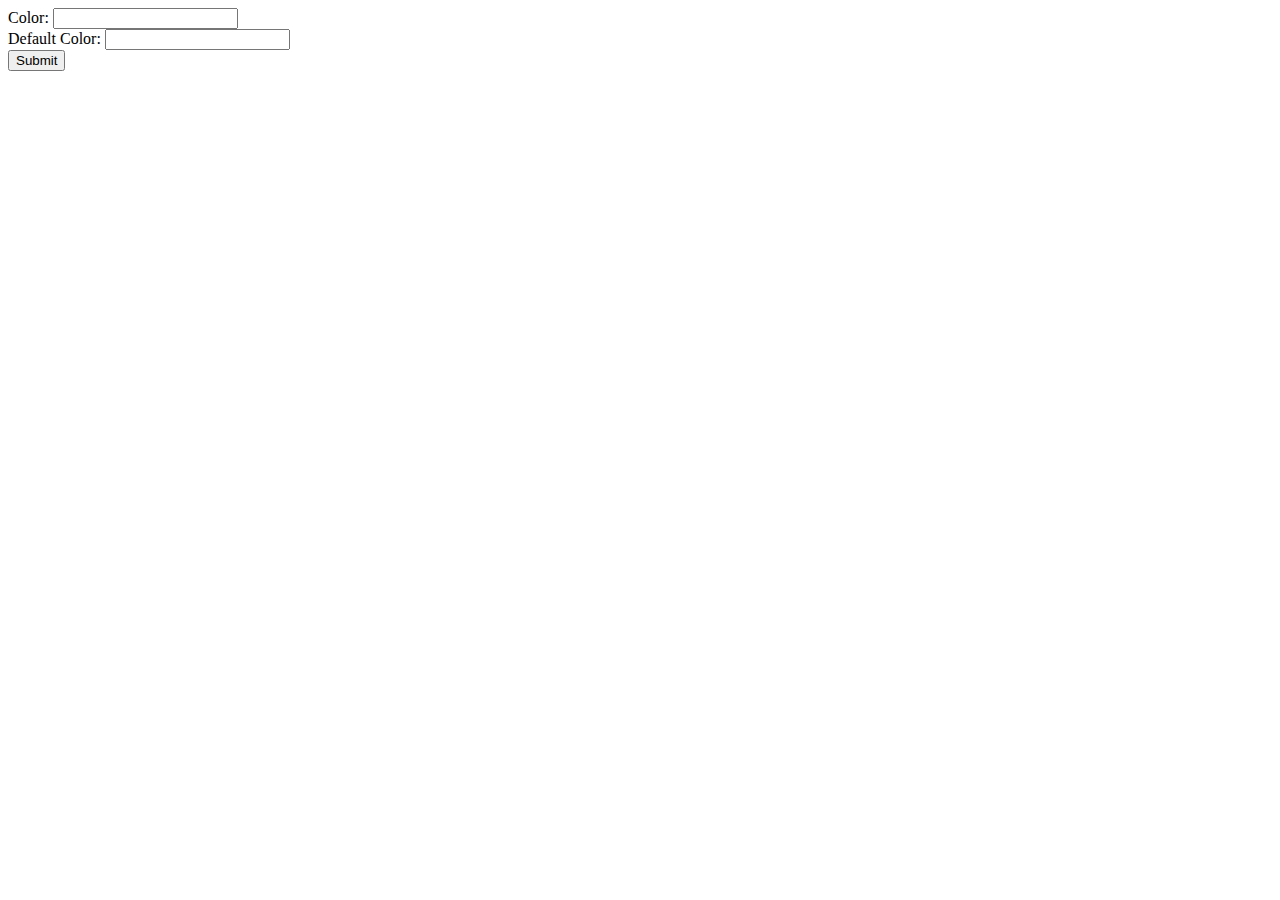
<file: pretty colors/index.html>
<html>
    <body>

        <form action="colors.php" method="post">
            Color: <input type="text" name="color"><br>
            Default Color: <input type="text" name="Dcolor"><br>
            <input type="submit">
        </form>

    </body>
</html>
</file>
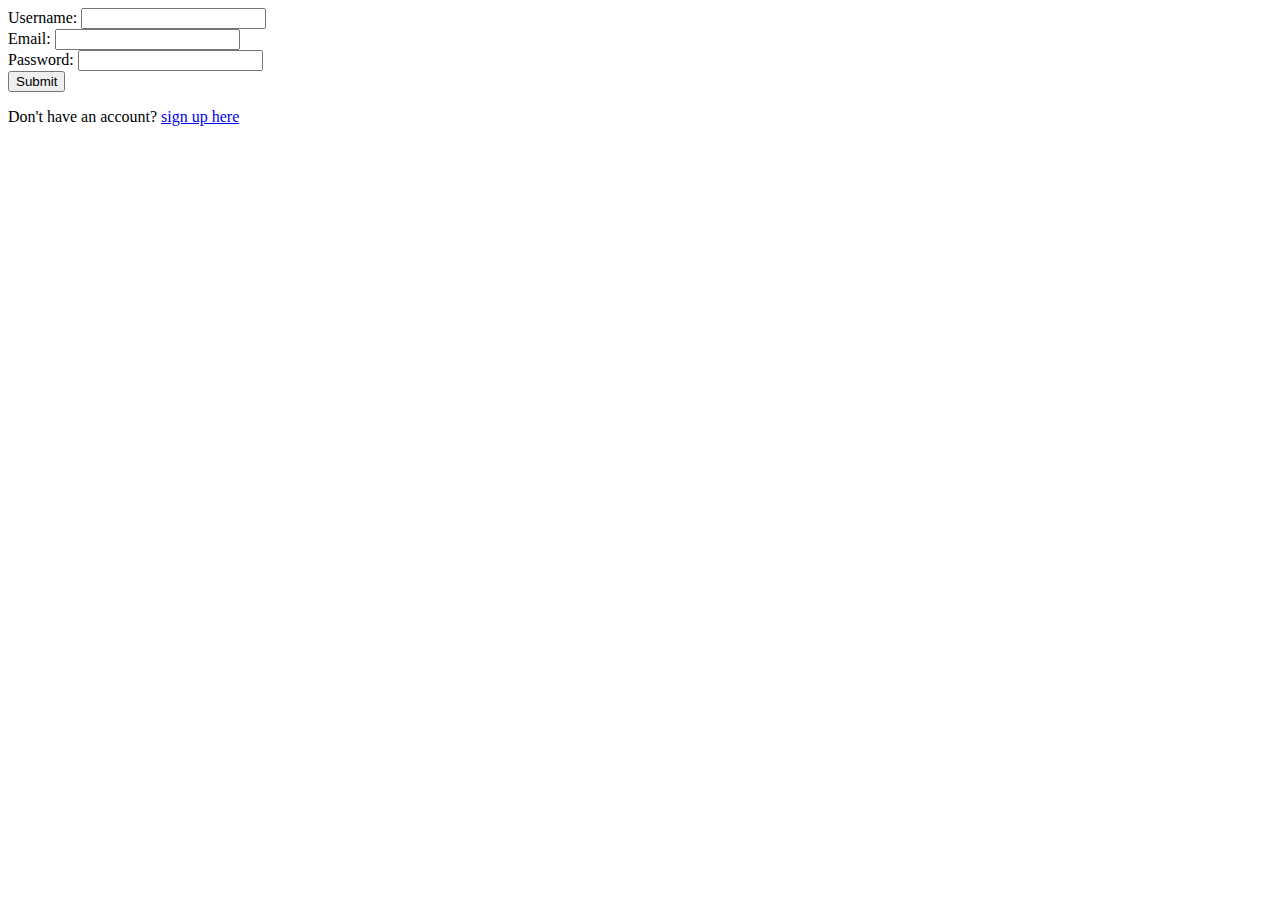
<file: userLogin/index.html>
<!DOCTYPE html>
<html>

    <body>

        <form action="login.php" method="POST">
            Username: <input type="text" name="username"><br>
            Email: <input type="text" name="email"><br>
            Password: <input type="password" name="pswd"><br>
            <input type="submit">
        </form>

        <p>Don't have an account? <a href="../">sign up here</a>

    </body>

</html>
</file>
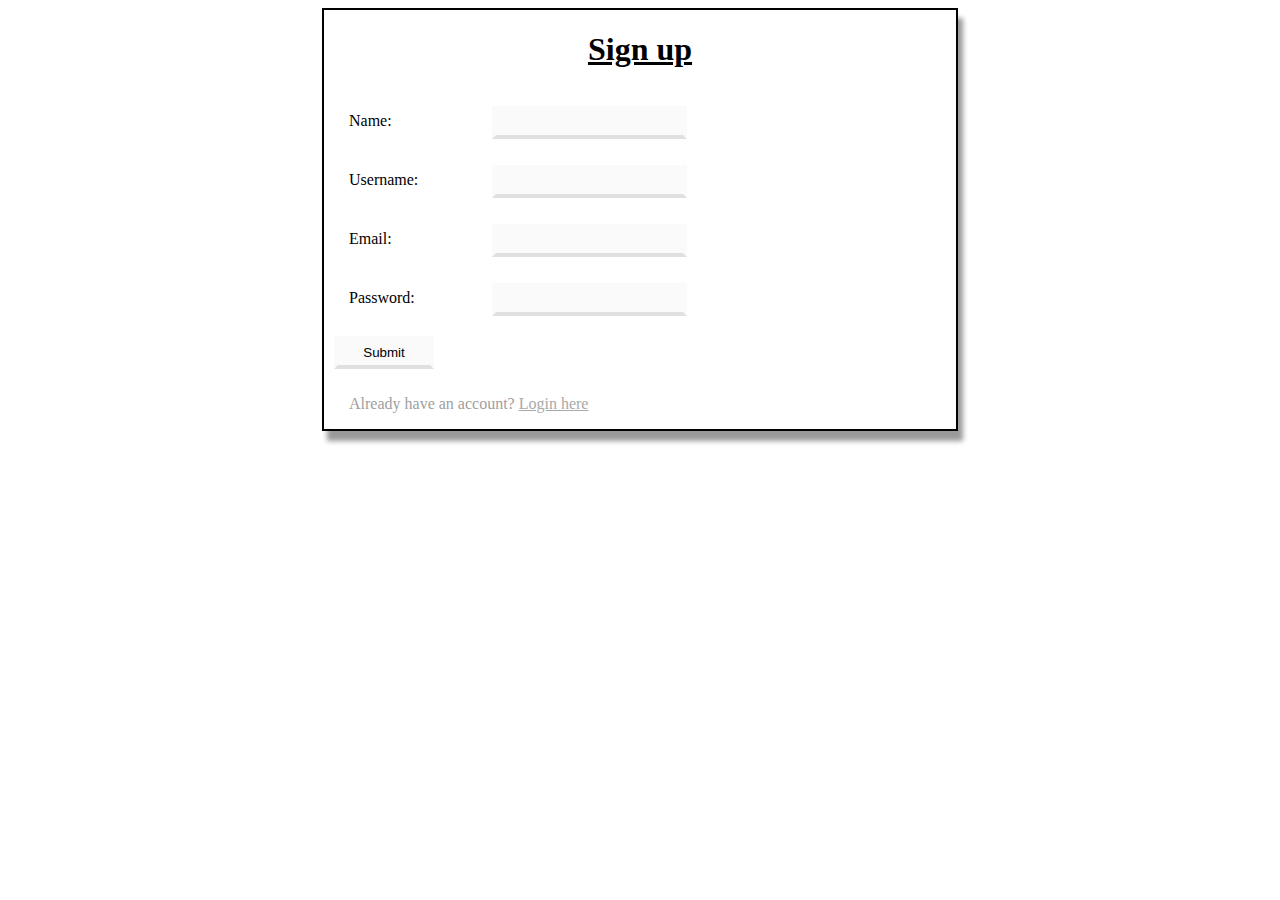
<file: index1.html>
<html>
    <head>
        <meta charset="UTF-8">
        <title>Page Title</title>
        <link rel="stylesheet" type="text/css" href="theme.css">
    </head>
    <script>
        function validateEmail(email) {
            var re = /^(([^<>()\[\]\\.,;:\s@"]+(\.[^<>()\[\]\\.,;:\s@"]+)*)|(".+"))@((\[[0-9]{1,3}\.[0-9]{1,3}\.[0-9]{1,3}\.[0-9]{1,3}\])|(([a-zA-Z\-0-9]+\.)+[a-zA-Z]{2,}))$/;
            return re.test(String(email).toLowerCase());
        }
        function formValidation(){
            var success = true;
            if(document.getElementById("name").value == "") {
                document.getElementById("namee").className = "error";
                document.getElementById("name").focus();
                success = false;
            } else document.getElementById("namee").className = "error-hidden";

            if(document.getElementById("username").value == "") {
                document.getElementById("usernamee").className = "error";
                if (success) document.getElementById("username").focus();
                success = false;
            } else document.getElementById("usernamee").className = "error-hidden";

            if(!validateEmail(document.getElementById("email").value)) {
                document.getElementById("emaile").className = "error";
                if (success) document.getElementById("email").focus();
                success = false;
            } else document.getElementById("emaile").className = "error-hidden";

            if(document.getElementById("password").value == "") {
                document.getElementById("passworde").className = "error";
                if (success) document.getElementById("password").focus();
                success = false;
            } else document.getElementById("passworde").className = "error-hidden";
            //alert("Success!  The form has been completed, validated and is ready to be submitted...");
            return success;
        }
    </script>
<body>

    <div class="mainContent">
        <h1>Sign up</h1>
        <form action="welcome.php" method="post" onsubmit="return formValidation();">
            <div class="row">
                <div class="col-25">
                    <p>Name: </p>
                </div>
                <div class="col-75">
                    <input id="name" type="text" name="name"><p id="namee" class="error-hidden">name is required</p>
                </div>
            </div>
            <div class="row">
                <div class="col-25">
                    <p>Username: </p>
                </div>
                <div class="col-75">
                    <input id="username" type="text" name="username"><p id="usernamee" class="error-hidden">Username is required</p>
                </div>
            </div>
            <div class="row">
                <div class="col-25">
                    <p>Email: </p>
                </div>
                <div class="col-75">
                    <input id="email" type="text" name="email"><p id="emaile" class="error-hidden">Email is required</p>
                </div>
            </div>
            <div class="row">
                <div class="col-25">
                    <p>Password: </p>
                </div>
                <div class="col-75">
                    <input id="password" type="password" name="pswd"><p id="passworde" class="error-hidden">Password is required</p>
                </div>
            </div>
            <input type="submit">
        </form>
        <p class="userLogin">Already have an account? <a href="./userLogin">Login here</a></p>
    </div>

</body>
</html>
</file>
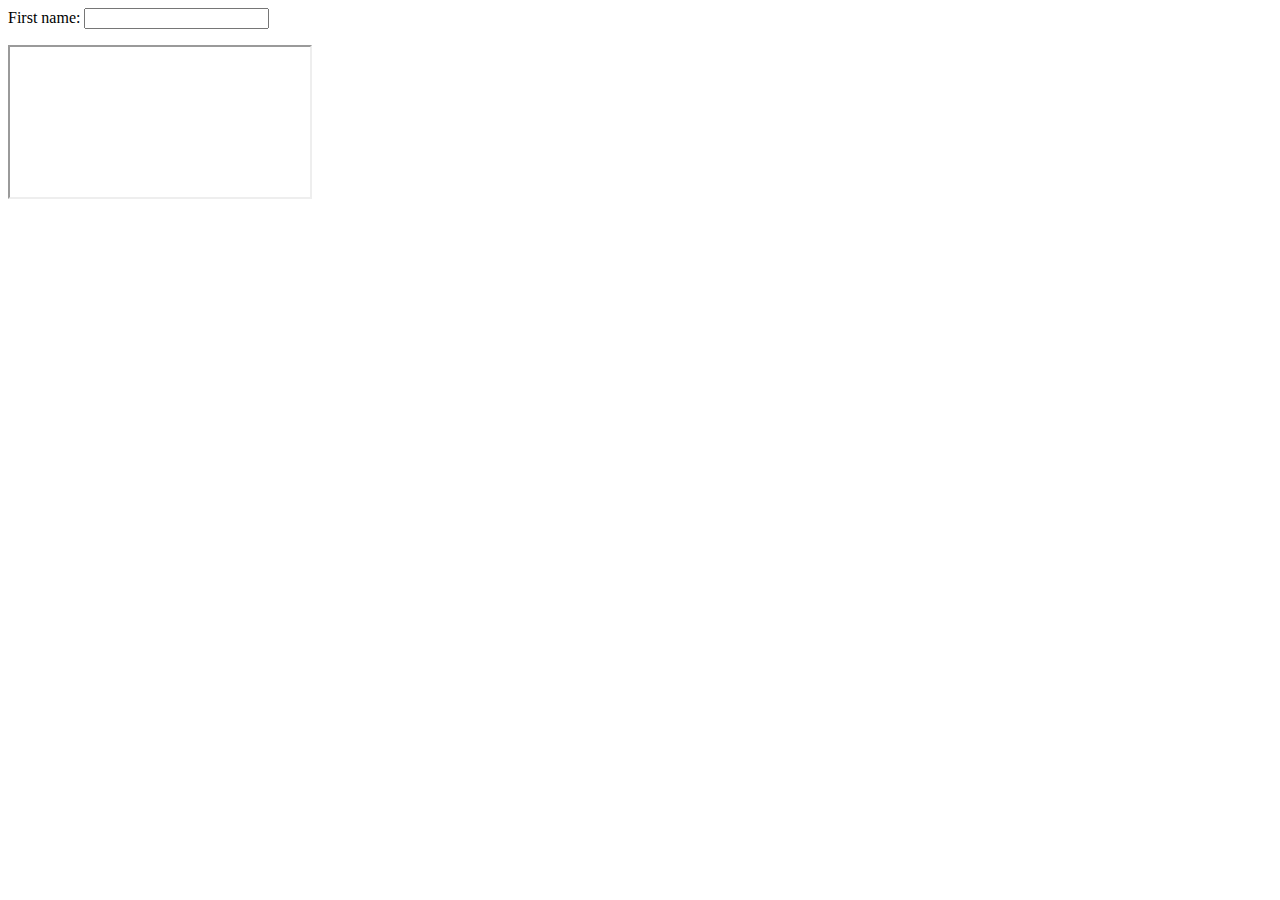
<file: learning/ajaxwithphp.html>
<!DOCTYPE html>
<html>

    <script>

        var suggestion = "";
        function expand(){
            document.getElementById("suggestion") = suggestion;
            console.log(suggestion);
            console.log("ran expand");
        }
        function getSuggestion(str){
            if (str.length < 3){
                document.getElementById("suggestion").innerHTML = "";
                return;
            } else {
                var xmlhttp = new XMLHttpRequest();
                xmlhttp.onreadystatechange = function(){
                    if (this.readyState == 4 && this.status == 200){
                        suggestion = this.responseText;
                        sa = suggestion.split("\n");
                        for(x = 0; x < sa.length; x++) sa[x] = sa[x].substring(4);
                        sa.pop();
                        //console.log(sa);
                        //out = "";
                        //for(x = 0; x < Math.min(4, sa.length); x++) out += sa[x];
                        //document.getElementById("suggestion").innerHTML = out + ((sa.length < 4) ? "" : '<button onclick="this.innerhtml = suggestion">and more</button>');
                        document.getElementById("suggestion").innerHTML = suggestion;
                    }
                };
                xmlhttp.open("GET", "gethint.php?in=" + str, true);
                xmlhttp.send();
            }
        }
    </script>

    <form>
        First name: <input type="text" onkeyup="getSuggestion(this.value)">
    </form>
    <p id="suggestion"></p>

    <iframe src="http://localhost/phpforms/learning/json"></iframe>    

</html>
</file>
<file: theme.css>
body {
    text-align: left;
    font-family: Georgia, 'Times New Roman', Times, serif;
}
h1{
    text-align: center;
    text-decoration-line: underline;
}
.error-hidden{display: none;}
.error {
    display: inline-block;
    color: red;
    padding-right: 25px;
}
.mainContent{
    box-shadow: 5px 10px 5px 0px rgba(0,0,0,0.4);
    border: black solid 2px;
    width: 50%;
    margin: auto;
    overflow: hidden;
}
.mainContent p {
    padding-left: 25px;
}
form input{
    margin: 10px;
    padding: 5px;
    background-color: #FAFAFA;
    border: 4px solid #FAFAFA;
    /*border-bottom: 2px solid #F0F0F0;*/
    border-bottom: 4px solid #E0E0E0;
    transition: 0.4s;
}

form input:not([disabled]):hover{
    background-color: #FFFFFF;
    border: 4px solid gray;
}

form input[type=submit]{
    width: 100px;
    text-align: center;
}

.col-25 {
    float: left;
    width: 25%;
    margin-top: 6px;
}
.col-25 p{
    padding-left: 25px;
}
  
.col-75 {
    float: left;
    width: 75%;
    margin-top: 6px;
}
.col-75 p {
    padding-left: 0px;
}
.userLogin{
    padding-left: 15px;
    color: #A0A0A0;
}
.userLogin a{
    color: darkgray;
    transition: 0.2s;
}
.userLogin a:hover{
    color: gray;
}
  
  /* Clear floats after the columns */
.row:after {
    content: "";
    display: table;
    clear: both;
}

form input[type="submit"]:not([disabled]):focus{
    background-color: gray;
    border: 4px solid #FAFAFA;
}
#strengthBar>p{
    font-size: 45px;
    position: relative;
    top: -48px;
    right: 5px;
    color: white;
}
#strengthBar{
    display: inline-block;
    overflow: hidden;
    width: 0%;
    height: 50px;
    background-color: rgb(255, 0, 0);
    transition: 1s;
}
#urlerror{
    padding: 5px;
}
</file>
